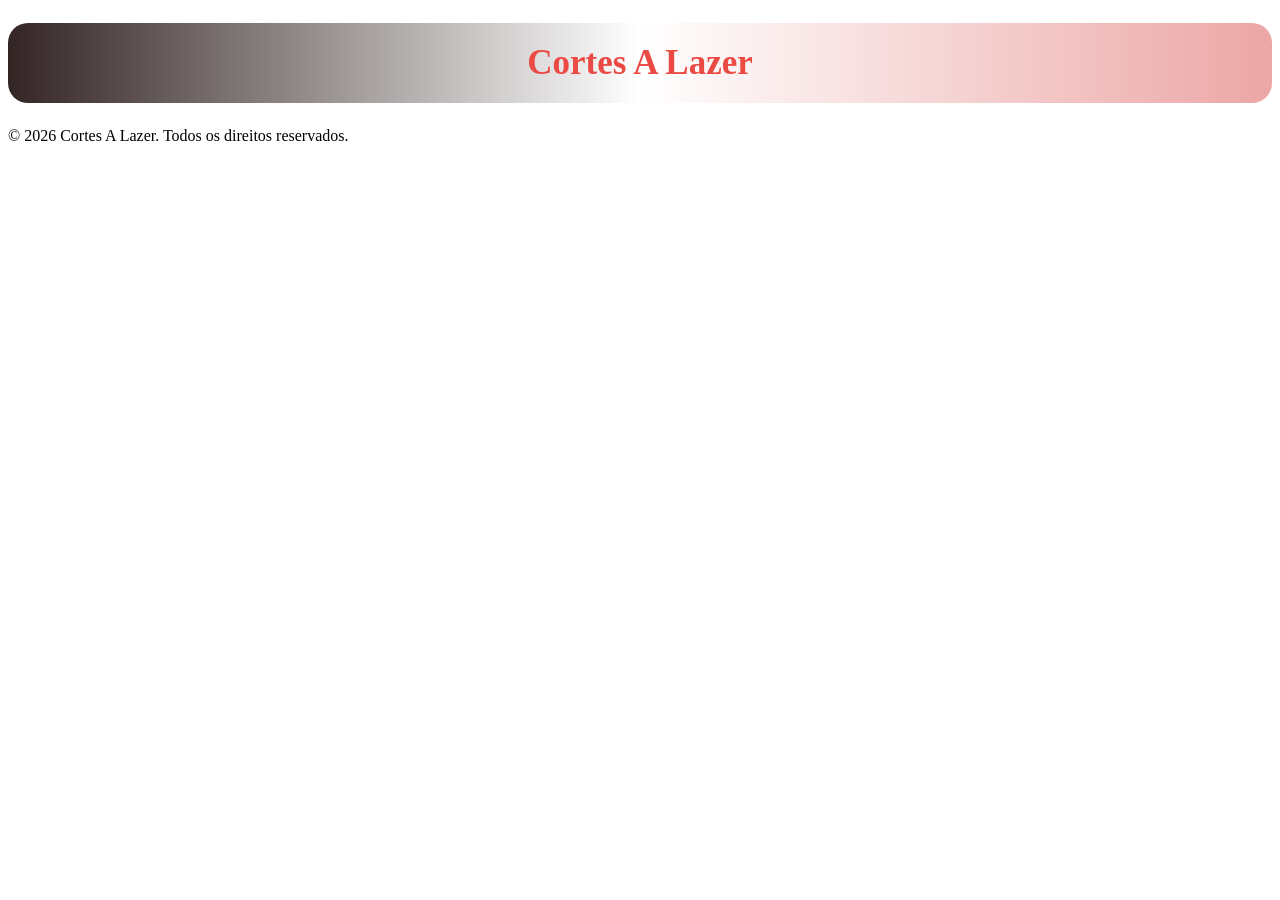
<file: index.html>
<!DOCTYPE html>
<html lang="pt-br">
<head>
    <meta charset="UTF-8">
    <meta name="viewport" content="width=device-width, initial-scale=1.0">
    <title>Cortes A Lazer</title>
    <link rel="shortcut icon" href="img/analytics.png" type="image/x-icon">
    <link rel="stylesheet" href="style.css">
</head>
<body><header><h1>Cortes A Lazer</h1></header>
    <main></main>
    <footer><p>&copy; 2026 Cortes A Lazer. Todos os direitos reservados.</p></footer>
    
</body>
</html>
</file>
<file: style.css>
h1{
    text-align: center;
    color: rgb(235, 74, 68);
    font-family: cursive;
    padding: 20px;
    font-size: 35px;
    background-image: linear-gradient(to right, rgb(51, 37, 36), white, rgb(236, 166, 166));
    border-radius: 20px;
}
</file>
